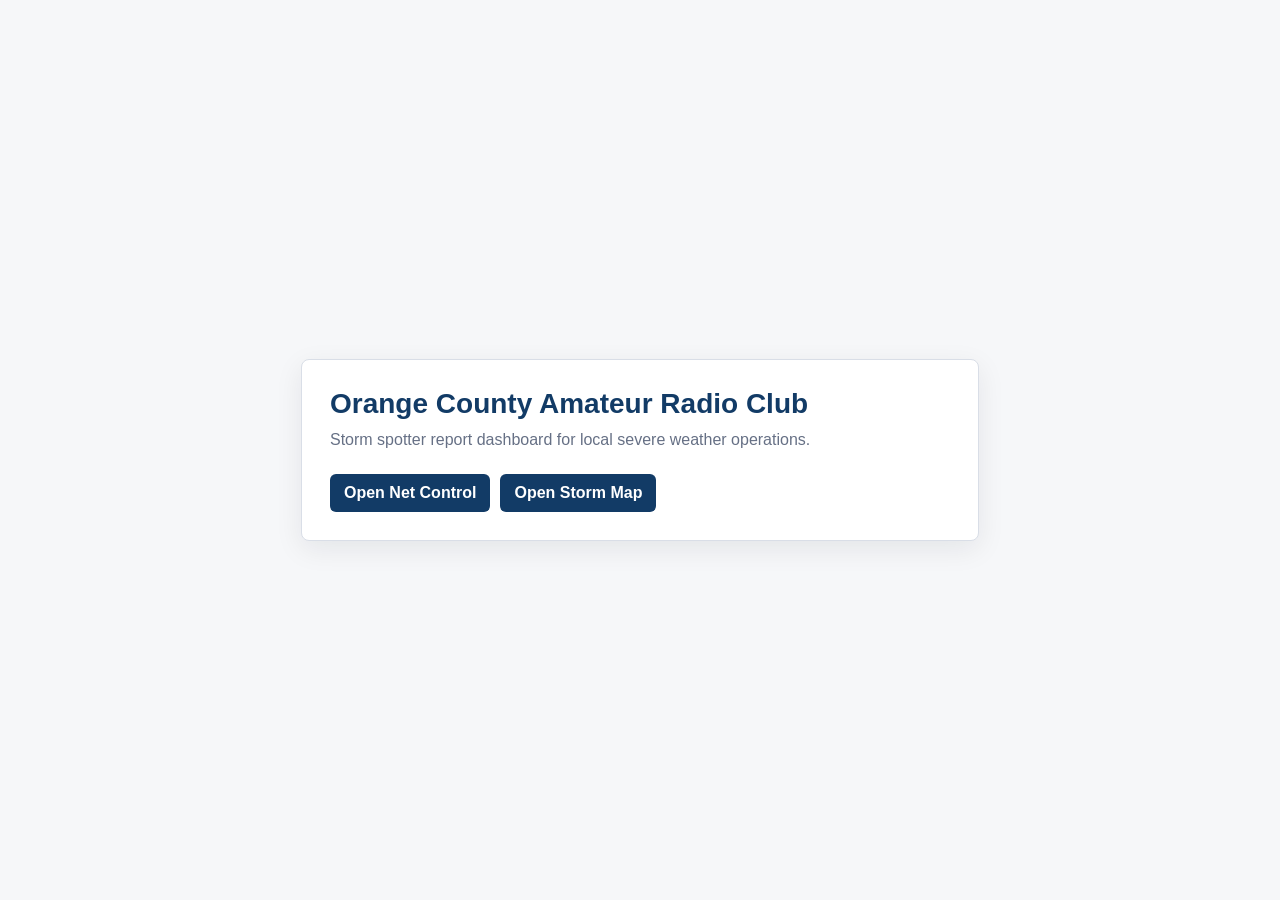
<file: index.html>
<!DOCTYPE html>
<html lang="en">
<head>
<title>OCARC Storm Dashboard</title>
<meta name="viewport" content="width=device-width, initial-scale=1.0">
<style>
body {
    margin: 0;
    min-height: 100vh;
    display: grid;
    place-items: center;
    color: #18202a;
    background: #f6f7f9;
    font-family: Arial, Helvetica, sans-serif;
}

main {
    width: min(620px, calc(100vw - 32px));
    padding: 28px;
    border: 1px solid #d9dee7;
    border-radius: 8px;
    background: #ffffff;
    box-shadow: 0 8px 28px rgba(16, 24, 40, 0.08);
}

h1 {
    margin: 0 0 8px;
    color: #123b66;
    font-size: 28px;
}

p {
    margin: 0 0 22px;
    color: #667085;
    line-height: 1.45;
}

a {
    display: inline-block;
    border-radius: 6px;
    padding: 10px 14px;
    color: #ffffff;
    background: #123b66;
    font-weight: 700;
    text-decoration: none;
}

a:hover,
a:focus {
    background: #0f3154;
}

.actions {
    display: flex;
    flex-wrap: wrap;
    gap: 10px;
}
</style>
</head>

<body>
<main>
    <h1>Orange County Amateur Radio Club</h1>
    <p>Storm spotter report dashboard for local severe weather operations.</p>
    <div class="actions">
        <a href="net-control/">Open Net Control</a>
        <a href="stormmap.html">Open Storm Map</a>
    </div>
</main>
</body>
</html>
</file>
